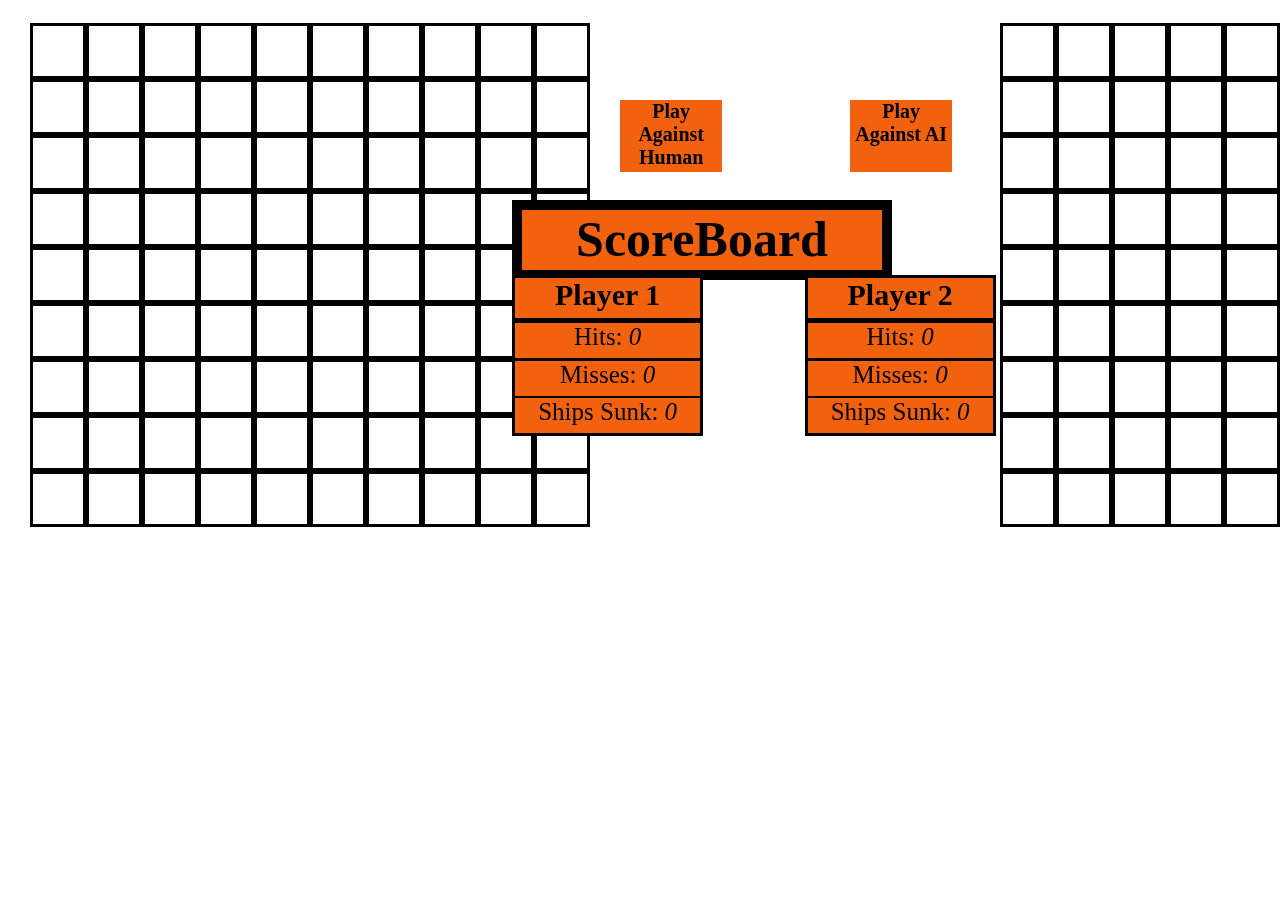
<file: index.html>
<HTML>
<head>
    <meta content="text/html;charset=utf-8" http-equiv="Content-Type">
    <meta content="utf-8" http-equiv="encoding">
    <link rel="stylesheet" href="styles.css">
</head>
<body>
    <canvas id="myCanvas" style="position: fixed; left: 0px; top: 0px; z-index: -1;">
    </canvas>
    <div id="scoreBoard">ScoreBoard</div>
    <div id="player">Player 1</div> 
    <div id="player2">Player 2</div>
    <div id="hit">Hits: <var id="hitcount">0</var></div>
    <div id="hit2">Hits: <var id="hitcount2">0</var></div>
    <div id="miss">Misses: <var id="misscount">0</var></div>
    <div id="miss2">Misses: <var id="misscount2">0</var></div>
    <div id="ships_sunk">Ships Sunk: <var id="ShipsS">0</var></div>
    <div id="ships_sunk2">Ships Sunk: <var id="ShipsS2">0</var></div>
    <div class="grid">
        <div class="square" id="0"></div>
        <div class="square" id="1"></div>
        <div class="square" id="2"></div>
        <div class="square" id="3"></div>
        <div class="square" id="4"></div>
        <div class="square" id="5"></div>
        <div class="square" id="6"></div>
        <div class="square" id="7"></div>
        <div class="square" id="8"></div>
        <div class="square" id="9"></div>
        <div class="square" id="10"></div>
        <div class="square" id="11"></div>
        <div class="square" id="12"></div>
        <div class="square" id="13"></div>
        <div class="square" id="14"></div>
        <div class="square" id="15"></div>
        <div class="square" id="16"></div>
        <div class="square" id="17"></div>
        <div class="square" id="18"></div>
        <div class="square" id="19"></div>
        <div class="square" id="20"></div>
        <div class="square" id="21"></div>
        <div class="square" id="22"></div>
        <div class="square" id="23"></div>
        <div class="square" id="24"></div>
        <div class="square" id="25"></div>
        <div class="square" id="26"></div>
        <div class="square" id="27"></div>
        <div class="square" id="28"></div>
        <div class="square" id="29"></div>
        <div class="square" id="30"></div>
        <div class="square" id="31"></div>
        <div class="square" id="32"></div>
        <div class="square" id="33"></div>
        <div class="square" id="34"></div>
        <div class="square" id="35"></div>
        <div class="square" id="36"></div>
        <div class="square" id="37"></div>
        <div class="square" id="38"></div>
        <div class="square" id="39"></div>
        <div class="square" id="40"></div>
        <div class="square" id="41"></div>
        <div class="square" id="42"></div>
        <div class="square" id="43"></div>
        <div class="square" id="44"></div>
        <div class="square" id="45"></div>
        <div class="square" id="46"></div>
        <div class="square" id="47"></div>
        <div class="square" id="48"></div>
        <div class="square" id="49"></div>
        <div class="square" id="50"></div>
        <div class="square" id="51"></div>
        <div class="square" id="52"></div>
        <div class="square" id="53"></div>
        <div class="square" id="54"></div>
        <div class="square" id="55"></div>
        <div class="square" id="56"></div>
        <div class="square" id="57"></div>
        <div class="square" id="58"></div>
        <div class="square" id="59"></div>
        <div class="square" id="60"></div>
        <div class="square" id="61"></div>
        <div class="square" id="62"></div>
        <div class="square" id="63"></div>
        <div class="square" id="64"></div>
        <div class="square" id="65"></div>
        <div class="square" id="66"></div>
        <div class="square" id="67"></div>
        <div class="square" id="68"></div>
        <div class="square" id="69"></div>
        <div class="square" id="70"></div>
        <div class="square" id="71"></div>
        <div class="square" id="72"></div>
        <div class="square" id="73"></div>
        <div class="square" id="74"></div>
        <div class="square" id="75"></div>
        <div class="square" id="76"></div>
        <div class="square" id="77"></div>
        <div class="square" id="78"></div>
        <div class="square" id="79"></div>
        <div class="square" id="80"></div>
        <div class="square" id="81"></div>
        <div class="square" id="82"></div>
        <div class="square" id="83"></div>
        <div class="square" id="84"></div>
        <div class="square" id="85"></div>
        <div class="square" id="86"></div>
        <div class="square" id="87"></div>
        <div class="square" id="88"></div>
        <div class="square" id="89"></div>
    </div>
    <div class="grid2">
        <div class="square" id="90"></div>
        <div class="square" id="91"></div>
        <div class="square" id="92"></div>
        <div class="square" id="93"></div>
        <div class="square" id="94"></div>
        <div class="square" id="95"></div>
        <div class="square" id="96"></div>
        <div class="square" id="97"></div>
        <div class="square" id="98"></div>
        <div class="square" id="99"></div>
        <div class="square" id="100"></div>
        <div class="square" id="101"></div>
        <div class="square" id="102"></div>
        <div class="square" id="103"></div>
        <div class="square" id="104"></div>
        <div class="square" id="105"></div>
        <div class="square" id="106"></div>
        <div class="square" id="107"></div>
        <div class="square" id="108"></div>
        <div class="square" id="109"></div>
        <div class="square" id="110"></div>
        <div class="square" id="111"></div>
        <div class="square" id="112"></div>
        <div class="square" id="113"></div>
        <div class="square" id="114"></div>
        <div class="square" id="115"></div>
        <div class="square" id="116"></div>
        <div class="square" id="117"></div>
        <div class="square" id="118"></div>
        <div class="square" id="119"></div>
        <div class="square" id="120"></div>
        <div class="square" id="121"></div>
        <div class="square" id="122"></div>
        <div class="square" id="123"></div>
        <div class="square" id="124"></div>
        <div class="square" id="125"></div>
        <div class="square" id="126"></div>
        <div class="square" id="127"></div>
        <div class="square" id="128"></div>
        <div class="square" id="129"></div>
        <div class="square" id="130"></div>
        <div class="square" id="131"></div>
        <div class="square" id="132"></div>
        <div class="square" id="133"></div>
        <div class="square" id="134"></div>
        <div class="square" id="135"></div>
        <div class="square" id="136"></div>
        <div class="square" id="137"></div>
        <div class="square" id="138"></div>
        <div class="square" id="139"></div>
        <div class="square" id="140"></div>
        <div class="square" id="141"></div>
        <div class="square" id="142"></div>
        <div class="square" id="143"></div>
        <div class="square" id="144"></div>
        <div class="square" id="145"></div>
        <div class="square" id="146"></div>
        <div class="square" id="147"></div>
        <div class="square" id="148"></div>
        <div class="square" id="149"></div>
        <div class="square" id="150"></div>
        <div class="square" id="151"></div>
        <div class="square" id="152"></div>
        <div class="square" id="153"></div>
        <div class="square" id="154"></div>
        <div class="square" id="155"></div>
        <div class="square" id="156"></div>
        <div class="square" id="157"></div>
        <div class="square" id="158"></div>
        <div class="square" id="159"></div>
        <div class="square" id="160"></div>
        <div class="square" id="161"></div>
        <div class="square" id="162"></div>
        <div class="square" id="163"></div>
        <div class="square" id="164"></div>
        <div class="square" id="165"></div>
        <div class="square" id="166"></div>
        <div class="square" id="167"></div>
        <div class="square" id="168"></div>
        <div class="square" id="169"></div>
        <div class="square" id="170"></div>
        <div class="square" id="171"></div>
        <div class="square" id="172"></div>
        <div class="square" id="173"></div>
        <div class="square" id="174"></div>
        <div class="square" id="175"></div>
        <div class="square" id="176"></div>
        <div class="square" id="177"></div>
        <div class="square" id="178"></div>
        <div class="square" id="179"></div>
    </div>
    <script type="text/javascript" src="game.js"></script>
    <script type="text/javascript" src="boat_selection.js"></script>
    <script type="text/javascript" src="combat.js"></script>

    <script>
        let windowScalar = screen.availWidth/window.innerWidth;

        let windowShit = window.innerWidth / 1.735;

        let center = screen.availWidth / 2;
        let grid2Edge = center + (center/4);
        console.log(center);
        console.log(grid2Edge);

        let grid = document.querySelector('.grid2');
        grid.style.setProperty('--leftmost-edge', grid2Edge + 'px');
    </script>

</body>
</HTML>
</file>
<file: styles.css>
html, body {
    width: 100%;
    height: 100%;
    margin: 0;
}

.square {
    width: 50px;
    height: 50px;
    border-style: solid;
    border-color: black;
}

.grid {
    display: flex;
    flex-flow: row wrap;
    justify-content: center;
    align-content: center;
    width: 560px;
    height: 550px;
    margin-left: 30px;
}

.grid2 {
    display: flex;
    flex-flow: row wrap;
    justify-content: center;
    align-content: center;
    width: 560px;
    height: 550px;
    margin-left: 1000px;
    margin-top: -550px;
    z-index: 1;
}

yes_button {
    position: absolute;
    top: 500px;
    left: 725px;
    width: 8%;
    height: 8%;
    text-align: center;
    font-weight: bold;
    font-size: 60px;
    background: rgb(32, 138, 37);
    border: none;
}

#scoreBoard {
    position: absolute;
    top: 200px;
    left: 40%;
    width: 360px;
    height: 60px;
    text-align: center;
    font-weight: bold;
    font-size: 50px;
    background: rgb(241, 97, 14);
    border: solid;
    border-color: black;
    border-width: 10px;
}

#player
{
    position: absolute;
    top: 275px;
    left: 40%;
    width: 185.25px;
    height: 40px;
    background: rgb(241, 97, 14);
    border-bottom: 8px;
    border-style: solid;
    border-color: black;
    text-align: center;
    font-size: 30px;
    font-weight: bold;
}

#player2
{
    position: absolute;
    top: 275px;
    left: 804.5px;
    width: 185.25px;
    height: 40px;
    background: rgb(241, 97, 14);
    border-bottom: 8px;
    border-style: solid;
    border-color: black;
    text-align: center;
    font-size: 30px;
    font-weight: bold;
}

#hit
{
    position: absolute;
    top: 323px;
    left: 40%;
    width: 185.25px;
    height: 35px;
    background: rgb(241, 97, 14);
    border-top: 0px;
    border-style: solid;
    border-color: black;
    text-align: center;
    font-size: 25px;
}

#hit2
{
    position: absolute;
    top: 323px;
    left: 804.5px;
    width: 185.25px;
    height: 35px;
    background: rgb(241, 97, 14);
    border-top: 0px;
    border-style: solid;
    border-color: black;
    text-align: center;
    font-size: 25px;
}

#miss
{
    position: absolute;
    top: 361px;
    left: 40%;
    width: 185.25px;
    height: 35px;
    background: rgb(241, 97, 14);
    border-top: 0px;
    border-style: solid;
    border-color: black;
    text-align: center;
    font-size: 25px;
}

#miss2
{
    position: absolute;
    top: 361px;
    left: 804.5px;
    width: 185.25px;
    height: 35px;
    background: rgb(241, 97, 14);
    border-top: 0px;
    border-style: solid;
    border-color: black;
    text-align: center;
    font-size: 25px;
}

#ships_sunk
{
    position: absolute;
    top: 398px;
    left: 40%;
    width: 185.25px;
    height: 35px;
    background: rgb(241, 97, 14);
    border-top: 0px;
    border-style: solid;
    border-color: black;
    text-align: center;
    font-size: 25px;
}

#ships_sunk2
{
    position: absolute;
    top: 398px;
    left: 804.5px;
    width: 185.25px;
    height: 35px;
    background: rgb(241, 97, 14);
    border-top: 0px;
    border-style: solid;
    border-color: black;
    text-align: center;
    font-size: 25px;
}

player_one_turn_button {
    position: absolute;
    top: 500px;
    left: 725px;
    width: 8%;
    height: 8%;
    text-align: center;
    font-weight: bold;
    font-size: 20px;
    background: rgb(241, 97, 14);
    border: none;
}

leave_buffer_button {
    position: absolute;
    top: 500px;
    left: 725px;
    width: 8%;
    height: 8%;
    text-align: center;
    font-weight: bold;
    font-size: 20px;
    background: rgb(241, 97, 14);
    border: none;
}

player_two_turn_button {
    position: absolute;
    top: 500px;
    left: 725px;
    width: 8%;
    height: 8%;
    text-align: center;
    font-weight: bold;
    font-size: 20px;
    background: rgb(241, 97, 14);
    border: none;
}

play_vs_human_button {
    position: absolute;
    top: 100px;
    left: 620px;
    width: 8%;
    height: 8%;
    text-align: center;
    font-weight: bold;
    font-size: 20px;
    background: rgb(241, 97, 14);
    border: none;
}

play_vs_ai_button {
    position: absolute;
    top:  100px;
    left: 850px;
    width: 8%;
    height: 8%;
    text-align: center;
    font-weight: bold;
    font-size: 20px;
    background: rgb(241, 97, 14);
    border: none;
}

easy_button {
    position: absolute;
    top: 50px;
    left: 700px;
    width: 8%;
    height: 5%;
    text-align: center;
    font-weight: bold;
    font-size: 20px;
    background: rgb(76 255 0);
    border: none;
}

medium_button {
    position: absolute;
    top: 100px;
    left: 700px;
    width: 8%;
    height: 5%;
    text-align: center;
    font-weight: bold;
    font-size: 20px;
    background: rgb(255 106 0);
    border: none;
}

hard_button {
    position: absolute;
    top: 150px;
    left: 700px;
    width: 8%;
    height: 5%;
    text-align: center;
    font-weight: bold;
    font-size: 20px;
    background: rgb(255 0 0);
    border: none;
}
</file>
